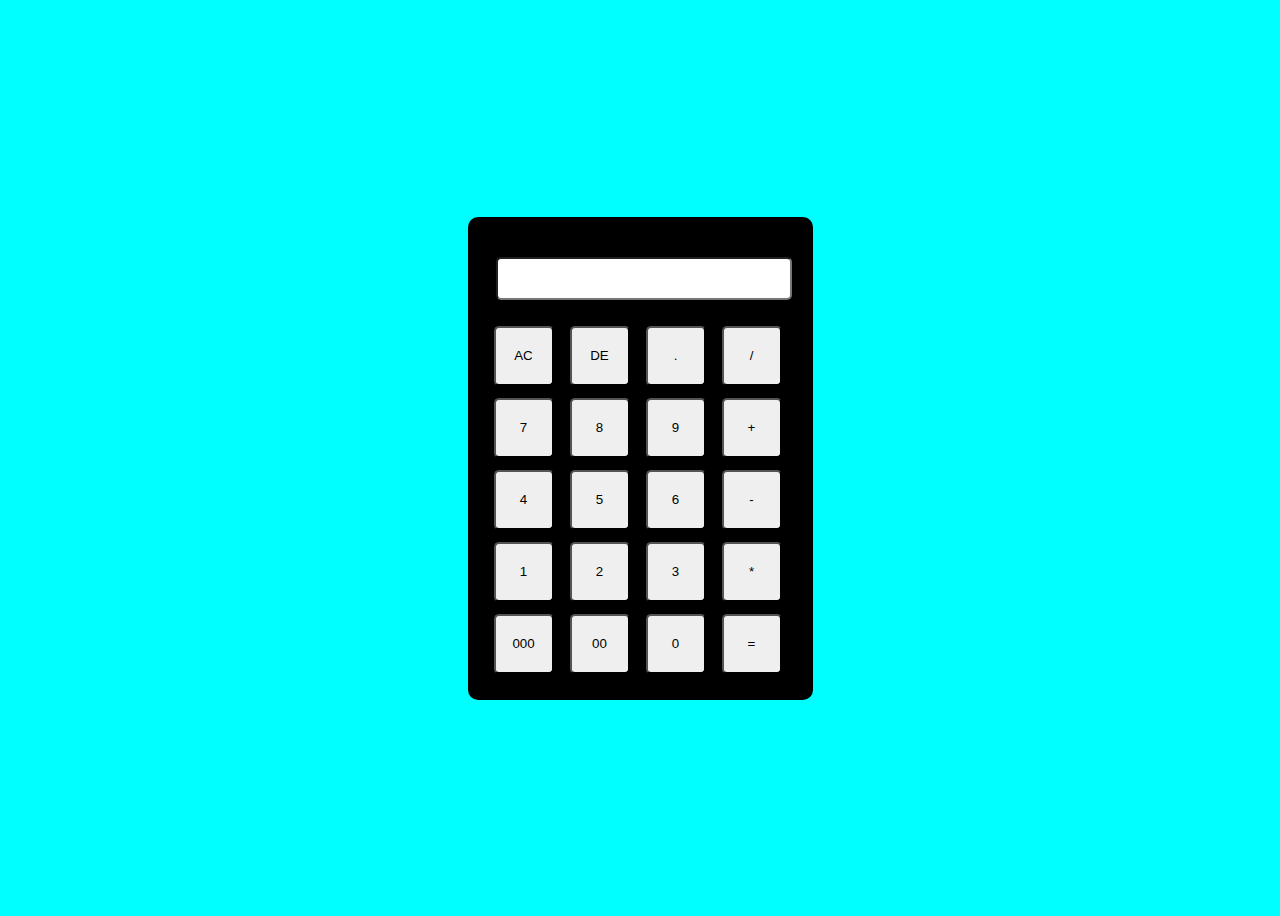
<file: index.html>
<!DOCTYPE html>
<html lang="en">
<head>
    <meta charset="UTF-8">
    <meta name="viewport" content="width=device-width, initial-scale=1.0">
    <title>Calculater App</title>
    <link rel="stylesheet" href="style.css">
</head>
<body>
   <div class="calculater">
    <div class="calculater-top">
        <input type="text" id="display" class="display">
    </div>
    <div class="calculater-btns">
        <div class="">
            <button class="btn"onclick="display.value=''">AC</button>
            <button class="btn"onclick="display.value=display.value.toString().slice(0,-1)">DE</button>
            <button class="btn"onclick="display.value+='.'">.</button>
            <button class="btn" onclick="display.value+='/'">/</button>
        </div>
            <div class="">
            <button class="btn" onclick="display.value+='7'">7</button>
            <button class="btn" onclick="display.value+='8'">8</button>
            <button class="btn" onclick="display.value+='9'">9</button>
            <button class="btn" onclick="display.value+='+'">+</button>
        </div>
            <div class="">
            <button class="btn"onclick="display.value+='4'">4</button>
            <button class="btn"onclick="display.value+='5'">5</button>
            <button class="btn"onclick="display.value+='6'">6</button>
            <button class="btn"onclick="display.value+='-'">-</button></div>
            <div class="">
            <button class="btn"onclick="display.value+='1'">1</button>
            <button class="btn"onclick="display.value+='2'">2</button>
            <button class="btn"onclick="display.value+='3'">3</button>
            <button class="btn"onclick="display.value+='*'">*</button></div>
            <div class="">
            <button class="btn"onclick="display.value+='000'">000</button>
            <button class="btn"onclick="display.value+='00'">00</button>
            <button class="btn"onclick="display.value+='0'">0</button>
            <button class="btn"onclick="display.value=eval(display.value)">=</button>
            </div>

        </div>
    </div>
   </div>
    
</body>
</html>
</file>
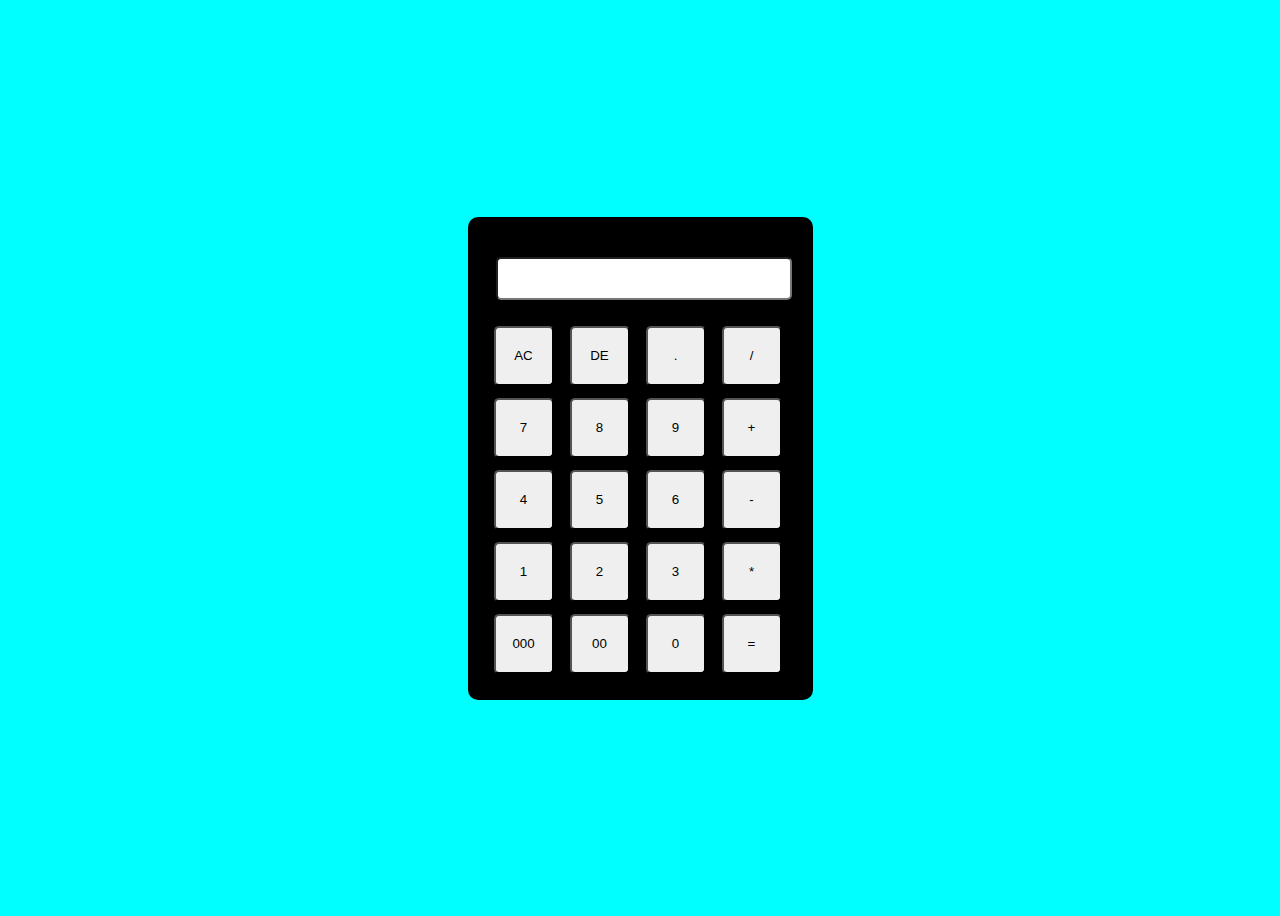
<file: calculator-app.html>
<!DOCTYPE html>
<html lang="en">
<head>
    <meta charset="UTF-8">
    <meta name="viewport" content="width=device-width, initial-scale=1.0">
    <title>Calculater App</title>
    <link rel="stylesheet" href="style1.css">
</head>
<body>
   <div class="calculater">
    <div class="calculater-top">
        <input type="text" id="display" class="display">
    </div>
    <div class="calculater-btns">
        <div class="">
            <button class="btn"onclick="display.value=''">AC</button>
            <button class="btn"onclick="display.value=display.value.toString().slice(0,-1)">DE</button>
            <button class="btn"onclick="display.value+='.'">.</button>
            <button class="btn" onclick="display.value+='/'">/</button>
        </div>
            <div class="">
            <button class="btn" onclick="display.value+='7'">7</button>
            <button class="btn" onclick="display.value+='8'">8</button>
            <button class="btn" onclick="display.value+='9'">9</button>
            <button class="btn" onclick="display.value+='+'">+</button>
        </div>
            <div class="">
            <button class="btn"onclick="display.value+='4'">4</button>
            <button class="btn"onclick="display.value+='5'">5</button>
            <button class="btn"onclick="display.value+='6'">6</button>
            <button class="btn"onclick="display.value+='-'">-</button></div>
            <div class="">
            <button class="btn"onclick="display.value+='1'">1</button>
            <button class="btn"onclick="display.value+='2'">2</button>
            <button class="btn"onclick="display.value+='3'">3</button>
            <button class="btn"onclick="display.value+='*'">*</button></div>
            <div class="">
            <button class="btn"onclick="display.value+='000'">000</button>
            <button class="btn"onclick="display.value+='00'">00</button>
            <button class="btn"onclick="display.value+='0'">0</button>
            <button class="btn"onclick="display.value=eval(display.value)">=</button>
            </div>

        </div>
    </div>
   </div>
    
</body>
</html>
</file>
<file: style.css>
body{
    background-color:aqua;
    display: flex;
    justify-content: center;
    align-items: center;
    height: 100vh;
}
.calculater{
    background-color: black;
    color: white;
    padding: 20px;
    border-radius: 10px;

}
.display{
    padding: 8px 10px;
    outline:none;
    width : 89.5%;
    margin: 20px 8px;
    border-radius: 5px;
    font-size: 20px;

}
.btn{
    width: 60px;
    height: 60px;
    padding: 10px;
    margin: 6px;
    border-radius: 5px;
}
</file>
<file: style1.css>
body{
    background-color:aqua;
    display: flex;
    justify-content: center;
    align-items: center;
    height: 100vh;
}
.calculater{
    background-color: black;
    color: white;
    padding: 20px;
    border-radius: 10px;

}
.display{
    padding: 8px 10px;
    outline:none;
    width : 89.5%;
    margin: 20px 8px;
    border-radius: 5px;
    font-size: 20px;

}
.btn{
    width: 60px;
    height: 60px;
    padding: 10px;
    margin: 6px;
    border-radius: 5px;
}
</file>
